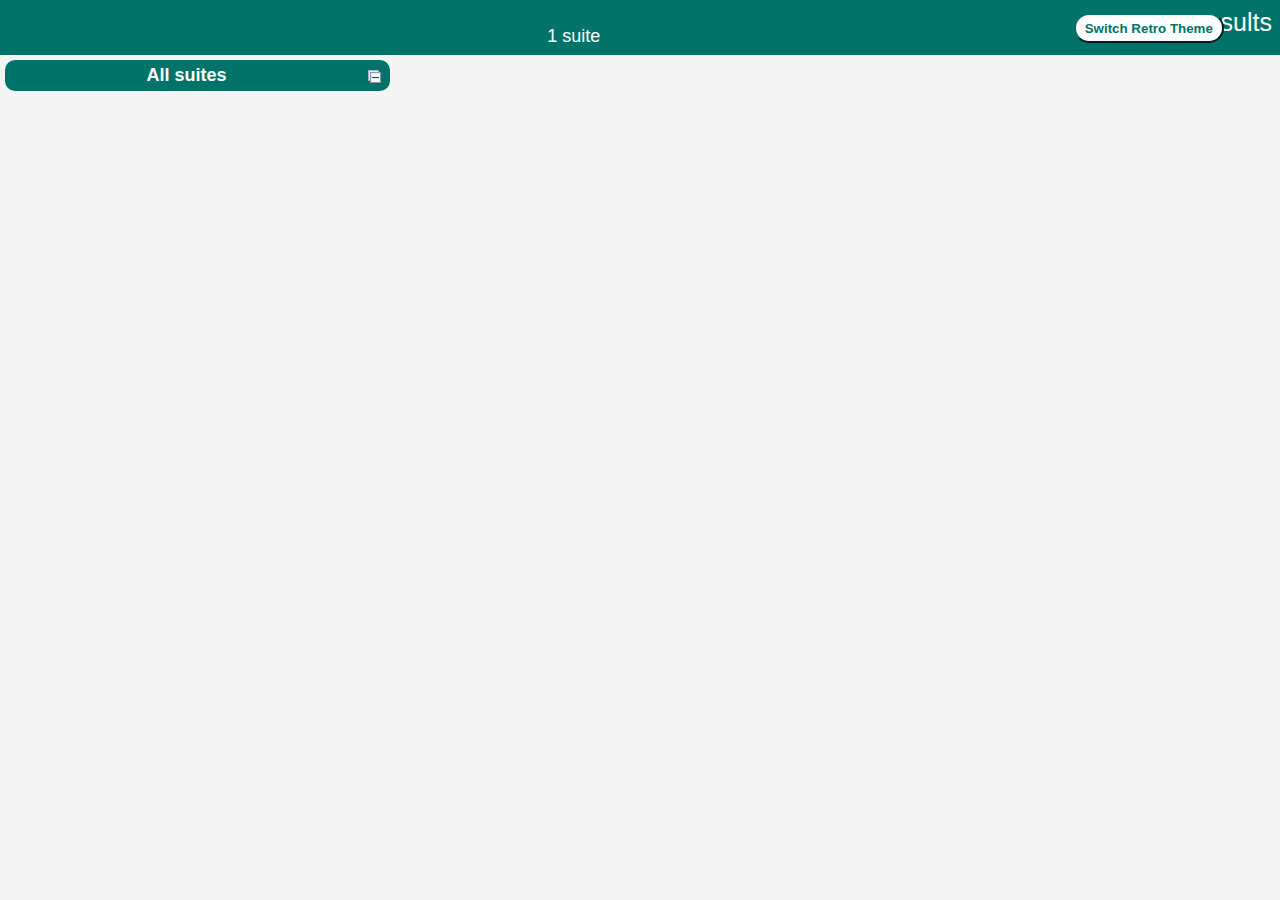
<file: test-output/index.html>
<!DOCTYPE html>

<html>
  <head>
  <meta charset='utf-8'>
  <title>TestNG reports</title>

    <link type="text/css" href="testng-reports1.css" rel="stylesheet" id="ultra" />
    <link type="text/css" href="testng-reports.css" rel="stylesheet" id="retro" disabled="false"/>
    <script type="text/javascript" src="jquery-3.6.0.min.js"></script>
    <script type="text/javascript" src="testng-reports.js"></script>
    <script type="text/javascript" src="https://www.google.com/jsapi"></script>
    <script type='text/javascript'>
      google.load('visualization', '1', {packages:['table']});
      google.setOnLoadCallback(drawTable);
      var suiteTableInitFunctions = new Array();
      var suiteTableData = new Array();
    </script>
    <!--
      <script type="text/javascript" src="jquery-ui/js/jquery-ui-1.8.16.custom.min.js"></script>
     -->
  </head>

  <body>    <div class="top-banner-root">
      <span class="top-banner-title-font">Test results</span>
      <button id="button" class="button">Switch Retro Theme</button> <!-- button -->
      <br/>
      <span class="top-banner-font-1">1 suite</span>
    </div> <!-- top-banner-root -->
    <div class="navigator-root">
      <div class="navigator-suite-header">
        <span>All suites</span>
        <a href="#" title="Collapse/expand all the suites" class="collapse-all-link">
          <img src="collapseall.gif" class="collapse-all-icon">
          </img> <!-- collapse-all-icon -->
        </a> <!-- collapse-all-link -->
      </div> <!-- navigator-suite-header -->
    </div> <!-- navigator-root -->
    <div class="wrapper">
      <div class="main-panel-root">
        <div panel-name="suite-Suite" class="panel Suite">
        </div> <!-- panel Suite -->
        <div panel-name="test-xml-Suite" class="panel">
          <div class="main-panel-header rounded-window-top">
            <span class="header-content">/Users/sarbbhinder/Desktop/QA/Selenium WebDriver Course with Java/TestNGPractice/testSuites/testng.xml</span>
          </div> <!-- main-panel-header rounded-window-top -->
          <div class="main-panel-content rounded-window-bottom">
            <pre>
&lt;?xml version=&quot;1.0&quot; encoding=&quot;UTF-8&quot;?&gt;
&lt;!DOCTYPE suite SYSTEM &quot;https://testng.org/testng-1.0.dtd&quot;&gt;
&lt;suite thread-count=&quot;1&quot; parallel=&quot;tests&quot; name=&quot;Suite&quot;&gt;
  &lt;parameter name=&quot;browser&quot; value=&quot;chrome&quot;/&gt;
  &lt;parameter name=&quot;myName&quot; value=&quot;Sarb&quot;/&gt;
  &lt;listeners&gt;
    &lt;listener class-name=&quot;testListeners.TestListener&quot;/&gt;
  &lt;/listeners&gt;
  &lt;test thread-count=&quot;1&quot; parallel=&quot;tests&quot; name=&quot;Test&quot;&gt;
    &lt;classes&gt;
      &lt;class name=&quot;test.Test1&quot;/&gt;
    &lt;/classes&gt;
  &lt;/test&gt; &lt;!-- Test --&gt;
&lt;/suite&gt; &lt;!-- Suite --&gt;
            </pre>
          </div> <!-- main-panel-content rounded-window-bottom -->
        </div> <!-- panel -->
        <div panel-name="testlist-Suite" class="panel">
          <div class="main-panel-header rounded-window-top">
            <span class="header-content">Tests for Suite</span>
          </div> <!-- main-panel-header rounded-window-top -->
          <div class="main-panel-content rounded-window-bottom">
            <ul>
              <li>
                <span class="test-name">Test (1 class)</span>
              </li>
            </ul>
          </div> <!-- main-panel-content rounded-window-bottom -->
        </div> <!-- panel -->
        <div panel-name="group-Suite" class="panel">
          <div class="main-panel-header rounded-window-top">
            <span class="header-content">Groups for Suite</span>
          </div> <!-- main-panel-header rounded-window-top -->
          <div class="main-panel-content rounded-window-bottom">
          </div> <!-- main-panel-content rounded-window-bottom -->
        </div> <!-- panel -->
        <div panel-name="times-Suite" class="panel">
          <div class="main-panel-header rounded-window-top">
            <span class="header-content">Times for Suite</span>
          </div> <!-- main-panel-header rounded-window-top -->
          <div class="main-panel-content rounded-window-bottom">
            <div class="times-div">
              <script type="text/javascript">
suiteTableInitFunctions.push('tableData_Suite');
function tableData_Suite() {
var data = new google.visualization.DataTable();
data.addColumn('number', 'Number');
data.addColumn('string', 'Method');
data.addColumn('string', 'Class');
data.addColumn('number', 'Time (ms)');
data.addRows(0);
window.suiteTableData['Suite']= { tableData: data, tableDiv: 'times-div-Suite'}
return data;
}
              </script>
              <span class="suite-total-time">Total running time: 0 ms</span>
              <div id="times-div-Suite">
              </div> <!-- times-div-Suite -->
            </div> <!-- times-div -->
          </div> <!-- main-panel-content rounded-window-bottom -->
        </div> <!-- panel -->
        <div panel-name="reporter-Suite" class="panel">
          <div class="main-panel-header rounded-window-top">
            <span class="header-content">Reporter output for Suite</span>
          </div> <!-- main-panel-header rounded-window-top -->
          <div class="main-panel-content rounded-window-bottom">
          </div> <!-- main-panel-content rounded-window-bottom -->
        </div> <!-- panel -->
        <div panel-name="ignored-methods-Suite" class="panel">
          <div class="main-panel-header rounded-window-top">
            <span class="header-content">2 ignored methods</span>
          </div> <!-- main-panel-header rounded-window-top -->
          <div class="main-panel-content rounded-window-bottom">
            <div class="ignored-class-div">
              <span class="ignored-class-name">test.Test1</span>
              <div class="ignored-methods-div">
                <span class="ignored-method-name">paraTest</span>
                <br/>
                <span class="ignored-method-name">shouldAnswerWithTrue</span>
                <br/>
              </div> <!-- ignored-methods-div -->
            </div> <!-- ignored-class-div -->
          </div> <!-- main-panel-content rounded-window-bottom -->
        </div> <!-- panel -->
        <div panel-name="chronological-Suite" class="panel">
          <div class="main-panel-header rounded-window-top">
            <span class="header-content">Methods in chronological order</span>
          </div> <!-- main-panel-header rounded-window-top -->
          <div class="main-panel-content rounded-window-bottom">
            <div class="chronological-class">
              <div class="chronological-class-name">test.Test1</div> <!-- chronological-class-name -->
              <div class="configuration-class before">
                <span class="method-name">setup</span>
                <span class="method-start">0 ms</span>
              </div> <!-- configuration-class before -->
          </div> <!-- main-panel-content rounded-window-bottom -->
        </div> <!-- panel -->
      </div> <!-- main-panel-root -->
    </div> <!-- wrapper -->
  </body>
<script type="text/javascript" src="testng-reports2.js"></script>
</html>
</file>
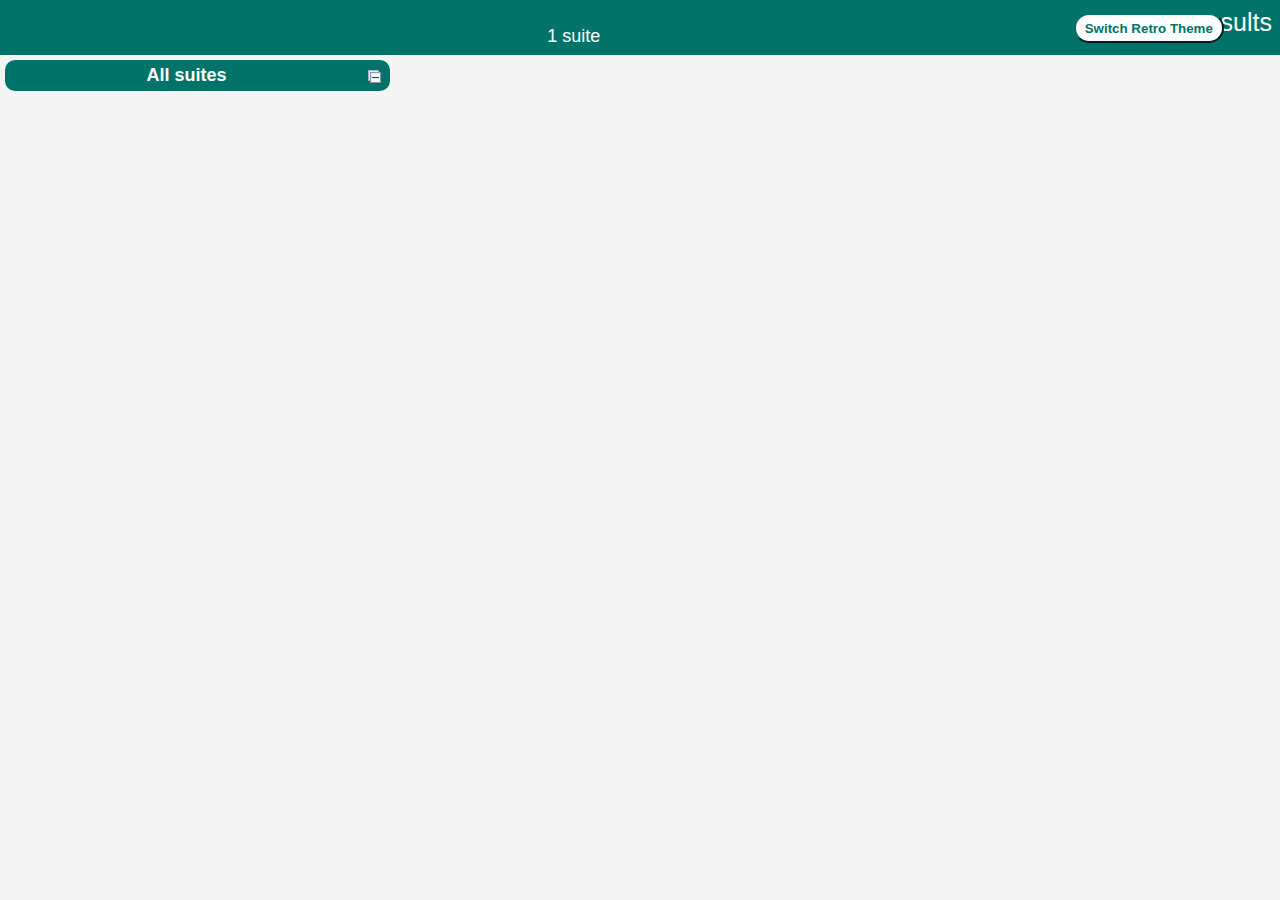
<file: target/surefire-reports/index.html>
<!DOCTYPE html>

<html>
  <head>
  <meta charset='utf-8'>
  <title>TestNG reports</title>

    <link type="text/css" href="testng-reports1.css" rel="stylesheet" id="ultra" />
    <link type="text/css" href="testng-reports.css" rel="stylesheet" id="retro" disabled="false"/>
    <script type="text/javascript" src="jquery-3.6.0.min.js"></script>
    <script type="text/javascript" src="testng-reports.js"></script>
    <script type="text/javascript" src="https://www.google.com/jsapi"></script>
    <script type='text/javascript'>
      google.load('visualization', '1', {packages:['table']});
      google.setOnLoadCallback(drawTable);
      var suiteTableInitFunctions = new Array();
      var suiteTableData = new Array();
    </script>
    <!--
      <script type="text/javascript" src="jquery-ui/js/jquery-ui-1.8.16.custom.min.js"></script>
     -->
  </head>

  <body>    <div class="top-banner-root">
      <span class="top-banner-title-font">Test results</span>
      <button id="button" class="button">Switch Retro Theme</button> <!-- button -->
      <br/>
      <span class="top-banner-font-1">1 suite</span>
    </div> <!-- top-banner-root -->
    <div class="navigator-root">
      <div class="navigator-suite-header">
        <span>All suites</span>
        <a href="#" title="Collapse/expand all the suites" class="collapse-all-link">
          <img src="collapseall.gif" class="collapse-all-icon">
          </img> <!-- collapse-all-icon -->
        </a> <!-- collapse-all-link -->
      </div> <!-- navigator-suite-header -->
    </div> <!-- navigator-root -->
    <div class="wrapper">
      <div class="main-panel-root">
        <div panel-name="suite-Suite" class="panel Suite">
        </div> <!-- panel Suite -->
        <div panel-name="test-xml-Suite" class="panel">
          <div class="main-panel-header rounded-window-top">
            <span class="header-content">/Users/sarbbhinder/Desktop/QA/Selenium CICD/TestNGPractice/testng.xml</span>
          </div> <!-- main-panel-header rounded-window-top -->
          <div class="main-panel-content rounded-window-bottom">
            <pre>
&lt;?xml version=&quot;1.0&quot; encoding=&quot;UTF-8&quot;?&gt;
&lt;!DOCTYPE suite SYSTEM &quot;https://testng.org/testng-1.0.dtd&quot;&gt;
&lt;suite thread-count=&quot;1&quot; parallel=&quot;tests&quot; name=&quot;Suite&quot; verbose=&quot;0&quot;&gt;
  &lt;parameter name=&quot;browser&quot; value=&quot;chrome&quot;/&gt;
  &lt;parameter name=&quot;myName&quot; value=&quot;Sarb&quot;/&gt;
  &lt;listeners&gt;
    &lt;listener class-name=&quot;testListeners.TestListener&quot;/&gt;
  &lt;/listeners&gt;
  &lt;test thread-count=&quot;1&quot; parallel=&quot;tests&quot; name=&quot;Test&quot; verbose=&quot;0&quot;&gt;
    &lt;classes&gt;
      &lt;class name=&quot;test.Test1&quot;/&gt;
    &lt;/classes&gt;
  &lt;/test&gt; &lt;!-- Test --&gt;
&lt;/suite&gt; &lt;!-- Suite --&gt;
            </pre>
          </div> <!-- main-panel-content rounded-window-bottom -->
        </div> <!-- panel -->
        <div panel-name="testlist-Suite" class="panel">
          <div class="main-panel-header rounded-window-top">
            <span class="header-content">Tests for Suite</span>
          </div> <!-- main-panel-header rounded-window-top -->
          <div class="main-panel-content rounded-window-bottom">
            <ul>
              <li>
                <span class="test-name">Test (1 class)</span>
              </li>
            </ul>
          </div> <!-- main-panel-content rounded-window-bottom -->
        </div> <!-- panel -->
        <div panel-name="group-Suite" class="panel">
          <div class="main-panel-header rounded-window-top">
            <span class="header-content">Groups for Suite</span>
          </div> <!-- main-panel-header rounded-window-top -->
          <div class="main-panel-content rounded-window-bottom">
          </div> <!-- main-panel-content rounded-window-bottom -->
        </div> <!-- panel -->
        <div panel-name="times-Suite" class="panel">
          <div class="main-panel-header rounded-window-top">
            <span class="header-content">Times for Suite</span>
          </div> <!-- main-panel-header rounded-window-top -->
          <div class="main-panel-content rounded-window-bottom">
            <div class="times-div">
              <script type="text/javascript">
suiteTableInitFunctions.push('tableData_Suite');
function tableData_Suite() {
var data = new google.visualization.DataTable();
data.addColumn('number', 'Number');
data.addColumn('string', 'Method');
data.addColumn('string', 'Class');
data.addColumn('number', 'Time (ms)');
data.addRows(0);
window.suiteTableData['Suite']= { tableData: data, tableDiv: 'times-div-Suite'}
return data;
}
              </script>
              <span class="suite-total-time">Total running time: 0 ms</span>
              <div id="times-div-Suite">
              </div> <!-- times-div-Suite -->
            </div> <!-- times-div -->
          </div> <!-- main-panel-content rounded-window-bottom -->
        </div> <!-- panel -->
        <div panel-name="reporter-Suite" class="panel">
          <div class="main-panel-header rounded-window-top">
            <span class="header-content">Reporter output for Suite</span>
          </div> <!-- main-panel-header rounded-window-top -->
          <div class="main-panel-content rounded-window-bottom">
          </div> <!-- main-panel-content rounded-window-bottom -->
        </div> <!-- panel -->
        <div panel-name="ignored-methods-Suite" class="panel">
          <div class="main-panel-header rounded-window-top">
            <span class="header-content">2 ignored methods</span>
          </div> <!-- main-panel-header rounded-window-top -->
          <div class="main-panel-content rounded-window-bottom">
            <div class="ignored-class-div">
              <span class="ignored-class-name">test.Test1</span>
              <div class="ignored-methods-div">
                <span class="ignored-method-name">shouldAnswerWithTrue</span>
                <br/>
                <span class="ignored-method-name">paraTest</span>
                <br/>
              </div> <!-- ignored-methods-div -->
            </div> <!-- ignored-class-div -->
          </div> <!-- main-panel-content rounded-window-bottom -->
        </div> <!-- panel -->
        <div panel-name="chronological-Suite" class="panel">
          <div class="main-panel-header rounded-window-top">
            <span class="header-content">Methods in chronological order</span>
          </div> <!-- main-panel-header rounded-window-top -->
          <div class="main-panel-content rounded-window-bottom">
            <div class="chronological-class">
              <div class="chronological-class-name">test.Test1</div> <!-- chronological-class-name -->
              <div class="configuration-class before">
                <span class="method-name">setup</span>
                <span class="method-start">0 ms</span>
              </div> <!-- configuration-class before -->
          </div> <!-- main-panel-content rounded-window-bottom -->
        </div> <!-- panel -->
      </div> <!-- main-panel-root -->
    </div> <!-- wrapper -->
  </body>
<script type="text/javascript" src="testng-reports2.js"></script>
</html>
</file>
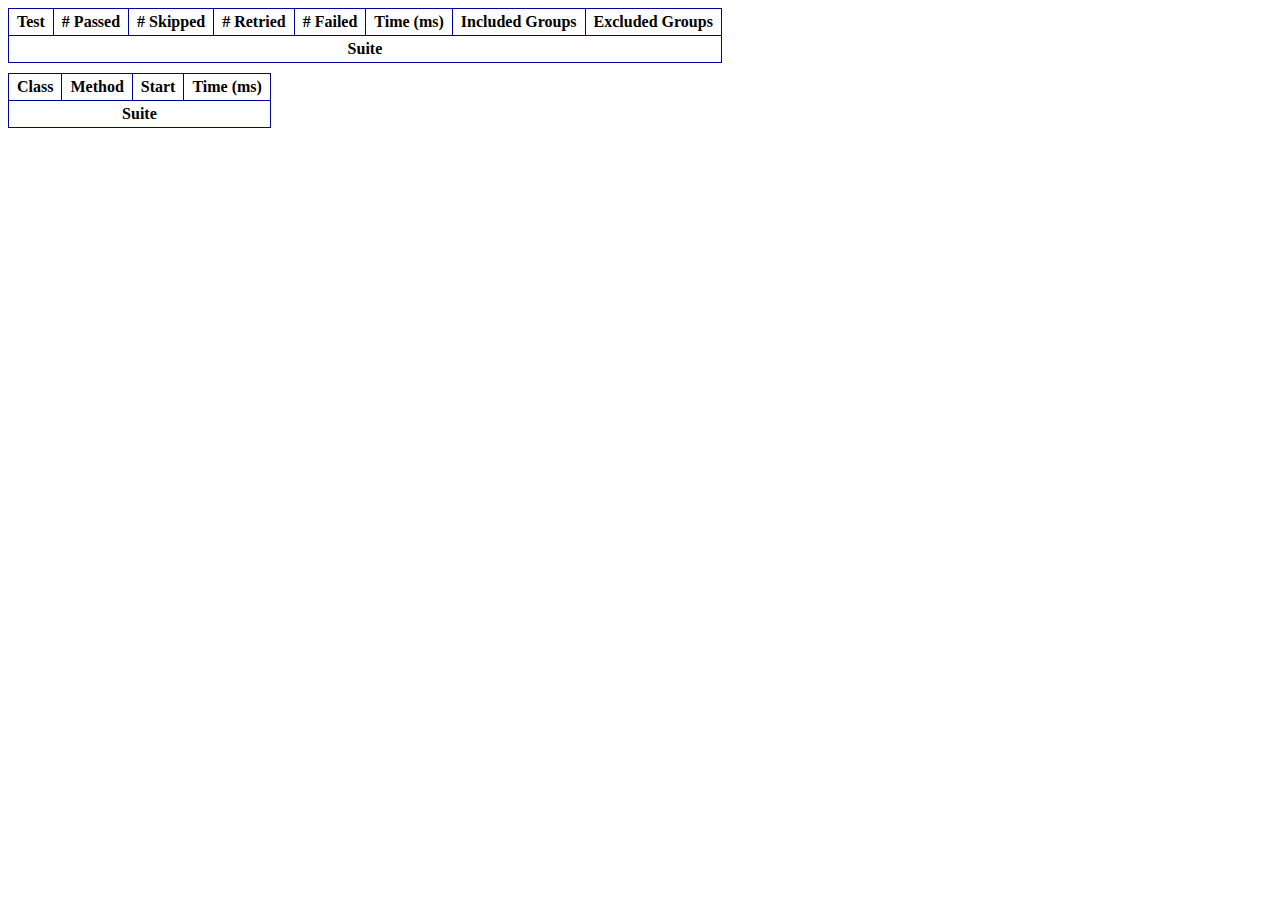
<file: test-output/emailable-report.html>
<!DOCTYPE html PUBLIC "-//W3C//DTD XHTML 1.1//EN" "https://www.w3.org/TR/xhtml11/DTD/xhtml11.dtd">
<html xmlns="https://www.w3.org/1999/xhtml">
<head>
<meta http-equiv="content-type" content="text/html; charset=UTF-8"/>
<title>TestNG Report</title>
<style type="text/css">table {margin-bottom:10px;border-collapse:collapse;empty-cells:show}th,td {border:1px solid #009;padding:.25em .5em}th {vertical-align:bottom}td {vertical-align:top}table a {font-weight:bold}.stripe td {background-color: #E6EBF9}.num {text-align:right}.passedodd td {background-color: #3F3}.passedeven td {background-color: #0A0}.skippedodd td {background-color: #DDD}.skippedeven td {background-color: #CCC}.failedodd td,.attn {background-color: #F33}.failedeven td,.stripe .attn {background-color: #D00}.stacktrace {white-space:pre;font-family:monospace}.totop {font-size:85%;text-align:center;border-bottom:2px solid #000}.invisible {display:none}</style>
</head>
<body>
<table>
<tr><th>Test</th><th># Passed</th><th># Skipped</th><th># Retried</th><th># Failed</th><th>Time (ms)</th><th>Included Groups</th><th>Excluded Groups</th></tr>
<tr><th colspan="8">Suite</th></tr>
</table>
<table id='summary'><thead><tr><th>Class</th><th>Method</th><th>Start</th><th>Time (ms)</th></tr></thead><tbody><tr><th colspan="4">Suite</th></tr></tbody></table>
</body>
</html>
</file>
<file: test-output/testng-reports1.css>
body {
    background-color: whitesmoke;
    margin: 0 0 5px 5px;
}
ul {
     margin-top: 10px;
     margin-left:-10px;
}
 li {
     font-family: "Helvetica Neue", Helvetica, Arial, sans-serif;
     padding:5px 5px;
 }
 a {
     text-decoration: none;
     color: black;
     font-size: 14px;
 }

 a:hover {
    color:black ;
    text-decoration: underline;
 }

 .navigator-selected {
     /* #ffa500; Mouse hover color after click Orange.*/
     background:#027368
 }

 .wrapper {
     position: absolute;
     top: 60px;
     bottom: 0;
     left: 400px;
     right: 0;
     margin-right:9px;
     overflow: auto;/*imortant*/
 }

 .navigator-root {
     position: absolute;
     top: 60px;
     bottom: 0;
     left: 0;
     width: 400px;
     overflow-y: auto;/*important*/
 }

 .suite {
     margin: -5px 10px 10px 5px;
     background-color: whitesmoke ;/*Colour of the left bside box*/
 }

 .suite-name {
     font-size: 24px;
     font-family: "Helvetica Neue", Helvetica, Arial, sans-serif;/*All TEST SUITE*/
     color: white;
 }

 .main-panel-header {
     padding: 5px;
     background-color: #027368; /*afeeee*/;
     font-family: "Helvetica Neue", Helvetica, Arial, sans-serif;
     color:white;
     font-size: 18px;
 }

 .main-panel-content {
     padding: 5px;
     margin-bottom: 10px;
     background-color: #CCD0D1; /*d0ffff*/; /*Belongs to backGround of rightSide boxes*/
 }

 .rounded-window {
     border-style: dotted;
     border-width: 1px;/*Border of left Side box*/
     background-color: whitesmoke;
     border-radius: 10px;
 }

 .rounded-window-top {
     border-top-right-radius: 10px 10px;
     border-top-left-radius: 10px 10px;
     border-style: solid;
     border-width: 1px;
     overflow: auto;/*Top of RightSide box*/
 }

 .light-rounded-window-top {
     background-color: #027368;
     padding-left:120px;
     border-radius: 10px;

 }

 .rounded-window-bottom {
     border-bottom-right-radius: 10px 10px;
     border-bottom-left-radius: 10px 10px;
     overflow: auto;/*Bottom of rightSide box*/
 }

 .method-name {
     font-size: 14px;
     font-family: "Helvetica Neue", Helvetica, Arial, sans-serif;
     font-weight: bold;
 }

 .method-content {
     border-style: solid;
     border-width: 0 0 1px 0;
     margin-bottom: 10px;
     padding-bottom: 5px;
     width: 100%;
 }

 .parameters {
     font-size: 14px;
     font-family: "Helvetica Neue", Helvetica, Arial, sans-serif;
 }

 .stack-trace {
     white-space: pre;
     font-family: "Helvetica Neue", Helvetica, Arial, sans-serif;
     font-size: 12px;
     font-weight: bold;
     margin-top: 0;
     margin-left: 20px; /*Error Stack Trace Message*/
 }

 .testng-xml {
    font-family: "Helvetica Neue", Helvetica, Arial, sans-serif;
 }

 .method-list-content {
     margin-left: 10px;
 }

 .navigator-suite-content {
     margin-left: 10px;
     font: 12px 'Lucida Grande';
 }

 .suite-section-title {
     font-family: "Helvetica Neue", Helvetica, Arial, sans-serif;
     font-size: 14px;
     font-weight:bold;
     background-color: #8C8887;
     margin-left: -10px;
     margin-top:10px;
     padding:6px;
 }

 .suite-section-content {
     list-style-image: url(bullet_point.png);
     background-color: whitesmoke;
     font-family: "Helvetica Neue", Helvetica, Arial, sans-serif;
     overflow: hidden;
 }

 .top-banner-root {
     position: absolute;
     top: 0;
     height: 45px;
     left: 0;
     right: 0;
     padding: 5px;
     margin: 0 0 5px 0;
     background-color: #027368;
     font-family: "Helvetica Neue", Helvetica, Arial, sans-serif;
     font-size: 18px;
     color: #fff;
     text-align: center;/*Belongs to the Top of Report*//*Status: - Completed*/
 }

 .top-banner-title-font {
     font-size: 25px;
     font-family: "Helvetica Neue", Helvetica, Arial, sans-serif;
     padding: 3px;
     float: right;
 }

 .test-name {
     font-family: "Helvetica Neue", Helvetica, Arial, sans-serif;
     font-size: 16px;
 }

 .suite-icon {
     padding: 5px;
     float: right;
     height: 20px;
 }

 .test-group {
     font: 20px 'Lucida Grande';
     margin: 5px 5px 10px 5px;
     border-width: 0 0 1px 0;
     border-style: solid;
     padding: 5px;
 }

 .test-group-name {
     font-weight: bold;
 }

 .method-in-group {
     font-size: 16px;
     margin-left: 80px;
 }

 table.google-visualization-table-table {
     width: 100%;
 }

 .reporter-method-name {
     font-size: 14px;
     font-family: "Helvetica Neue", Helvetica, Arial, sans-serif;
 }

 .reporter-method-output-div {
     padding: 5px;
     margin: 0 0 5px 20px;
     font-size: 12px;
     font-family: "Helvetica Neue", Helvetica, Arial, sans-serif;
     border-width: 0 0 0 1px;
     border-style: solid;
 }

 .ignored-class-div {
     font-size: 14px;
     font-family: "Helvetica Neue", Helvetica, Arial, sans-serif;
 }

 .ignored-methods-div {
     padding: 5px;
     margin: 0 0 5px 20px;
     font-size: 12px;
     font-family: "Helvetica Neue", Helvetica, Arial, sans-serif;
     border-width: 0 0 0 1px;
     border-style: solid;
 }

 .border-failed {
    border-radius:2px;
     border-style: solid;
     border-width: 0 0 0 10px;
     border-color: #F20505;
 }

 .border-skipped {
     border-radius:2px;
     border-style: solid;
     border-width: 0 0 0 10px;
     border-color: #F2BE22;
 }

 .border-passed {
     border-radius:2px;
     border-style: solid;
     border-width: 0 0 0 10px;
     border-color: #038C73;
 }

 .times-div {
     text-align: center;
     padding: 5px;
 }

 .suite-total-time {
     font: 16px 'Lucida Grande';
 }

 .configuration-suite {
     margin-left: 20px;
 }

 .configuration-test {
     margin-left: 40px;
 }

 .configuration-class {
     margin-left: 60px;
 }

 .configuration-method {
     margin-left: 80px;
 }

 .test-method {
     margin-left: 100px;
 }

 .chronological-class {
     background-color: #CCD0D1;
     border-width: 0 0 1px 1px;/*Chronological*/
 }

 .method-start {
     float: right;
 }

 .chronological-class-name {
     padding: 0 0 0 5px;
     margin-top:5px;
     font-family: "Helvetica Neue", Helvetica, Arial, sans-serif;
     color: #008;
 }

 .after, .before, .test-method {
     font-family: "Helvetica Neue", Helvetica, Arial, sans-serif;
     font-size: 14px;
     margin-top:5px;
 }

 .navigator-suite-header {
     font-size: 18px;
     margin: 0px 10px 10px 5px;
     padding: 5px;
     border-radius: 10px;
     background-color: #027368;
     color: white;
     font-weight:bold;
     font-family: "Helvetica Neue", Helvetica, Arial, sans-serif;
     text-align: center; /*All Suites on top of left box*//*Status: -Completed*/
 }

 .collapse-all-icon {
     padding: 3px;
     float: right;
 }
 .button{
    position: absolute;
    margin-left:500px;
    margin-top:8px;
    background-color: white;
    color:#027368;
    font-family: "Helvetica Neue", Helvetica, Arial, sans-serif;
    font-weight:bold;
    border-color:#027368;
    border-radius:25px;
    cursor: pointer;
    height:30px;
    width:150px;
    outline: none;
}
/*Author: - Akhil Gullapalli*/
</file>
<file: test-output/testng-reports.css>
body {
    margin: 0 0 5px 5px;
}

ul {
    margin: 0;
}

li {
    list-style-type: none;
}

a {
    text-decoration: none;
}

a:hover {
    text-decoration: underline;
}

.navigator-selected {
    background: #ffa500;
}

.wrapper {
    position: absolute;
    top: 60px;
    bottom: 0;
    left: 400px;
    right: 0;
    overflow: auto;
}

.navigator-root {
    position: absolute;
    top: 60px;
    bottom: 0;
    left: 0;
    width: 400px;
    overflow-y: auto;
}

.suite {
    margin: 0 10px 10px 0;
    background-color: #fff8dc;
}

.suite-name {
    padding-left: 10px;
    font-size: 25px;
    font-family: Times, sans-serif;
}

.main-panel-header {
    padding: 5px;
    background-color: #9FB4D9; /*afeeee*/;
    font-family: monospace;
    font-size: 18px;
}

.main-panel-content {
    padding: 5px;
    margin-bottom: 10px;
    background-color: #DEE8FC; /*d0ffff*/;
}

.rounded-window {
    border-radius: 10px;
    border-style: solid;
    border-width: 1px;
}

.rounded-window-top {
    border-top-right-radius: 10px 10px;
    border-top-left-radius: 10px 10px;
    border-style: solid;
    border-width: 1px;
    overflow: auto;
}

.light-rounded-window-top {
    border-top-right-radius: 10px 10px;
    border-top-left-radius: 10px 10px;
}

.rounded-window-bottom {
    border-style: solid;
    border-width: 0 1px 1px 1px;
    border-bottom-right-radius: 10px 10px;
    border-bottom-left-radius: 10px 10px;
    overflow: auto;
}

.method-name {
    font-size: 12px;
    font-family: monospace;
}

.method-content {
    border-style: solid;
    border-width: 0 0 1px 0;
    margin-bottom: 10px;
    padding-bottom: 5px;
    width: 80%;
}

.parameters {
    font-size: 14px;
    font-family: monospace;
}

.stack-trace {
    white-space: pre;
    font-family: monospace;
    font-size: 12px;
    font-weight: bold;
    margin-top: 0;
    margin-left: 20px;
}

.testng-xml {
    font-family: monospace;
}

.method-list-content {
    margin-left: 10px;
}

.navigator-suite-content {
    margin-left: 10px;
    font: 12px 'Lucida Grande';
}

.suite-section-title {
    margin-top: 10px;
    width: 80%;
    border-style: solid;
    border-width: 1px 0 0 0;
    font-family: Times, sans-serif;
    font-size: 18px;
    font-weight: bold;
}

.suite-section-content {
    list-style-image: url(bullet_point.png);
}

.top-banner-root {
    position: absolute;
    top: 0;
    height: 45px;
    left: 0;
    right: 0;
    padding: 5px;
    margin: 0 0 5px 0;
    background-color: #0066ff;
    font-family: Times, sans-serif;
    color: #fff;
    text-align: center;
}
.button{
    position: absolute;
    margin-left:500px;
    margin-top:8px;
    background-color: white;
    color:#0066ff;
    font-family: "Helvetica Neue", Helvetica, Arial, sans-serif;
    font-weight:bold;
    border-color:#0066ff ;
    border-radius:25px;
    cursor: pointer;
    height:30px;
    width:150px;
    outline:none;

}

.top-banner-title-font {
    font-size: 25px;
}

.test-name {
    font-family: 'Lucida Grande', sans-serif;
    font-size: 16px;
}

.suite-icon {
    padding: 5px;
    float: right;
    height: 20px;
}

.test-group {
    font: 20px 'Lucida Grande';
    margin: 5px 5px 10px 5px;
    border-width: 0 0 1px 0;
    border-style: solid;
    padding: 5px;
}

.test-group-name {
    font-weight: bold;
}

.method-in-group {
    font-size: 16px;
    margin-left: 80px;
}

table.google-visualization-table-table {
    width: 100%;
}

.reporter-method-name {
    font-size: 14px;
    font-family: monospace;
}

.reporter-method-output-div {
    padding: 5px;
    margin: 0 0 5px 20px;
    font-size: 12px;
    font-family: monospace;
    border-width: 0 0 0 1px;
    border-style: solid;
}

.ignored-class-div {
    font-size: 14px;
    font-family: monospace;
}

.ignored-methods-div {
    padding: 5px;
    margin: 0 0 5px 20px;
    font-size: 12px;
    font-family: monospace;
    border-width: 0 0 0 1px;
    border-style: solid;
}

.border-failed {
    border-top-left-radius: 10px 10px;
    border-bottom-left-radius: 10px 10px;
    border-style: solid;
    border-width: 0 0 0 10px;
    border-color: #f00;
}

.border-skipped {
    border-top-left-radius: 10px 10px;
    border-bottom-left-radius: 10px 10px;
    border-style: solid;
    border-width: 0 0 0 10px;
    border-color: #edc600;
}

.border-passed {
    border-top-left-radius: 10px 10px;
    border-bottom-left-radius: 10px 10px;
    border-style: solid;
    border-width: 0 0 0 10px;
    border-color: #19f52d;
}

.times-div {
    text-align: center;
    padding: 5px;
}

.suite-total-time {
    font: 16px 'Lucida Grande';
}

.configuration-suite {
    margin-left: 20px;
}

.configuration-test {
    margin-left: 40px;
}

.configuration-class {
    margin-left: 60px;
}

.configuration-method {
    margin-left: 80px;
}

.test-method {
    margin-left: 100px;
}

.chronological-class {
    background-color: skyblue;
    border-style: solid;
    border-width: 0 0 1px 1px;
}

.method-start {
    float: right;
}

.chronological-class-name {
    padding: 0 0 0 5px;
    color: #008;
}

.after, .before, .test-method {
    font-family: monospace;
    font-size: 14px;
}

.navigator-suite-header {
    font-size: 22px;
    margin: 0 10px 5px 0;
    background-color: #deb887;
    text-align: center;
}

.collapse-all-icon {
    padding: 5px;
    float: right;
}
/*retro Theme*/
</file>
<file: target/surefire-reports/testng-reports1.css>
body {
    background-color: whitesmoke;
    margin: 0 0 5px 5px;
}
ul {
     margin-top: 10px;
     margin-left:-10px;
}
 li {
     font-family: "Helvetica Neue", Helvetica, Arial, sans-serif;
     padding:5px 5px;
 }
 a {
     text-decoration: none;
     color: black;
     font-size: 14px;
 }

 a:hover {
    color:black ;
    text-decoration: underline;
 }

 .navigator-selected {
     /* #ffa500; Mouse hover color after click Orange.*/
     background:#027368
 }

 .wrapper {
     position: absolute;
     top: 60px;
     bottom: 0;
     left: 400px;
     right: 0;
     margin-right:9px;
     overflow: auto;/*imortant*/
 }

 .navigator-root {
     position: absolute;
     top: 60px;
     bottom: 0;
     left: 0;
     width: 400px;
     overflow-y: auto;/*important*/
 }

 .suite {
     margin: -5px 10px 10px 5px;
     background-color: whitesmoke ;/*Colour of the left bside box*/
 }

 .suite-name {
     font-size: 24px;
     font-family: "Helvetica Neue", Helvetica, Arial, sans-serif;/*All TEST SUITE*/
     color: white;
 }

 .main-panel-header {
     padding: 5px;
     background-color: #027368; /*afeeee*/;
     font-family: "Helvetica Neue", Helvetica, Arial, sans-serif;
     color:white;
     font-size: 18px;
 }

 .main-panel-content {
     padding: 5px;
     margin-bottom: 10px;
     background-color: #CCD0D1; /*d0ffff*/; /*Belongs to backGround of rightSide boxes*/
 }

 .rounded-window {
     border-style: dotted;
     border-width: 1px;/*Border of left Side box*/
     background-color: whitesmoke;
     border-radius: 10px;
 }

 .rounded-window-top {
     border-top-right-radius: 10px 10px;
     border-top-left-radius: 10px 10px;
     border-style: solid;
     border-width: 1px;
     overflow: auto;/*Top of RightSide box*/
 }

 .light-rounded-window-top {
     background-color: #027368;
     padding-left:120px;
     border-radius: 10px;

 }

 .rounded-window-bottom {
     border-bottom-right-radius: 10px 10px;
     border-bottom-left-radius: 10px 10px;
     overflow: auto;/*Bottom of rightSide box*/
 }

 .method-name {
     font-size: 14px;
     font-family: "Helvetica Neue", Helvetica, Arial, sans-serif;
     font-weight: bold;
 }

 .method-content {
     border-style: solid;
     border-width: 0 0 1px 0;
     margin-bottom: 10px;
     padding-bottom: 5px;
     width: 100%;
 }

 .parameters {
     font-size: 14px;
     font-family: "Helvetica Neue", Helvetica, Arial, sans-serif;
 }

 .stack-trace {
     white-space: pre;
     font-family: "Helvetica Neue", Helvetica, Arial, sans-serif;
     font-size: 12px;
     font-weight: bold;
     margin-top: 0;
     margin-left: 20px; /*Error Stack Trace Message*/
 }

 .testng-xml {
    font-family: "Helvetica Neue", Helvetica, Arial, sans-serif;
 }

 .method-list-content {
     margin-left: 10px;
 }

 .navigator-suite-content {
     margin-left: 10px;
     font: 12px 'Lucida Grande';
 }

 .suite-section-title {
     font-family: "Helvetica Neue", Helvetica, Arial, sans-serif;
     font-size: 14px;
     font-weight:bold;
     background-color: #8C8887;
     margin-left: -10px;
     margin-top:10px;
     padding:6px;
 }

 .suite-section-content {
     list-style-image: url(bullet_point.png);
     background-color: whitesmoke;
     font-family: "Helvetica Neue", Helvetica, Arial, sans-serif;
     overflow: hidden;
 }

 .top-banner-root {
     position: absolute;
     top: 0;
     height: 45px;
     left: 0;
     right: 0;
     padding: 5px;
     margin: 0 0 5px 0;
     background-color: #027368;
     font-family: "Helvetica Neue", Helvetica, Arial, sans-serif;
     font-size: 18px;
     color: #fff;
     text-align: center;/*Belongs to the Top of Report*//*Status: - Completed*/
 }

 .top-banner-title-font {
     font-size: 25px;
     font-family: "Helvetica Neue", Helvetica, Arial, sans-serif;
     padding: 3px;
     float: right;
 }

 .test-name {
     font-family: "Helvetica Neue", Helvetica, Arial, sans-serif;
     font-size: 16px;
 }

 .suite-icon {
     padding: 5px;
     float: right;
     height: 20px;
 }

 .test-group {
     font: 20px 'Lucida Grande';
     margin: 5px 5px 10px 5px;
     border-width: 0 0 1px 0;
     border-style: solid;
     padding: 5px;
 }

 .test-group-name {
     font-weight: bold;
 }

 .method-in-group {
     font-size: 16px;
     margin-left: 80px;
 }

 table.google-visualization-table-table {
     width: 100%;
 }

 .reporter-method-name {
     font-size: 14px;
     font-family: "Helvetica Neue", Helvetica, Arial, sans-serif;
 }

 .reporter-method-output-div {
     padding: 5px;
     margin: 0 0 5px 20px;
     font-size: 12px;
     font-family: "Helvetica Neue", Helvetica, Arial, sans-serif;
     border-width: 0 0 0 1px;
     border-style: solid;
 }

 .ignored-class-div {
     font-size: 14px;
     font-family: "Helvetica Neue", Helvetica, Arial, sans-serif;
 }

 .ignored-methods-div {
     padding: 5px;
     margin: 0 0 5px 20px;
     font-size: 12px;
     font-family: "Helvetica Neue", Helvetica, Arial, sans-serif;
     border-width: 0 0 0 1px;
     border-style: solid;
 }

 .border-failed {
    border-radius:2px;
     border-style: solid;
     border-width: 0 0 0 10px;
     border-color: #F20505;
 }

 .border-skipped {
     border-radius:2px;
     border-style: solid;
     border-width: 0 0 0 10px;
     border-color: #F2BE22;
 }

 .border-passed {
     border-radius:2px;
     border-style: solid;
     border-width: 0 0 0 10px;
     border-color: #038C73;
 }

 .times-div {
     text-align: center;
     padding: 5px;
 }

 .suite-total-time {
     font: 16px 'Lucida Grande';
 }

 .configuration-suite {
     margin-left: 20px;
 }

 .configuration-test {
     margin-left: 40px;
 }

 .configuration-class {
     margin-left: 60px;
 }

 .configuration-method {
     margin-left: 80px;
 }

 .test-method {
     margin-left: 100px;
 }

 .chronological-class {
     background-color: #CCD0D1;
     border-width: 0 0 1px 1px;/*Chronological*/
 }

 .method-start {
     float: right;
 }

 .chronological-class-name {
     padding: 0 0 0 5px;
     margin-top:5px;
     font-family: "Helvetica Neue", Helvetica, Arial, sans-serif;
     color: #008;
 }

 .after, .before, .test-method {
     font-family: "Helvetica Neue", Helvetica, Arial, sans-serif;
     font-size: 14px;
     margin-top:5px;
 }

 .navigator-suite-header {
     font-size: 18px;
     margin: 0px 10px 10px 5px;
     padding: 5px;
     border-radius: 10px;
     background-color: #027368;
     color: white;
     font-weight:bold;
     font-family: "Helvetica Neue", Helvetica, Arial, sans-serif;
     text-align: center; /*All Suites on top of left box*//*Status: -Completed*/
 }

 .collapse-all-icon {
     padding: 3px;
     float: right;
 }
 .button{
    position: absolute;
    margin-left:500px;
    margin-top:8px;
    background-color: white;
    color:#027368;
    font-family: "Helvetica Neue", Helvetica, Arial, sans-serif;
    font-weight:bold;
    border-color:#027368;
    border-radius:25px;
    cursor: pointer;
    height:30px;
    width:150px;
    outline: none;
}
/*Author: - Akhil Gullapalli*/
</file>
<file: target/surefire-reports/testng-reports.css>
body {
    margin: 0 0 5px 5px;
}

ul {
    margin: 0;
}

li {
    list-style-type: none;
}

a {
    text-decoration: none;
}

a:hover {
    text-decoration: underline;
}

.navigator-selected {
    background: #ffa500;
}

.wrapper {
    position: absolute;
    top: 60px;
    bottom: 0;
    left: 400px;
    right: 0;
    overflow: auto;
}

.navigator-root {
    position: absolute;
    top: 60px;
    bottom: 0;
    left: 0;
    width: 400px;
    overflow-y: auto;
}

.suite {
    margin: 0 10px 10px 0;
    background-color: #fff8dc;
}

.suite-name {
    padding-left: 10px;
    font-size: 25px;
    font-family: Times, sans-serif;
}

.main-panel-header {
    padding: 5px;
    background-color: #9FB4D9; /*afeeee*/;
    font-family: monospace;
    font-size: 18px;
}

.main-panel-content {
    padding: 5px;
    margin-bottom: 10px;
    background-color: #DEE8FC; /*d0ffff*/;
}

.rounded-window {
    border-radius: 10px;
    border-style: solid;
    border-width: 1px;
}

.rounded-window-top {
    border-top-right-radius: 10px 10px;
    border-top-left-radius: 10px 10px;
    border-style: solid;
    border-width: 1px;
    overflow: auto;
}

.light-rounded-window-top {
    border-top-right-radius: 10px 10px;
    border-top-left-radius: 10px 10px;
}

.rounded-window-bottom {
    border-style: solid;
    border-width: 0 1px 1px 1px;
    border-bottom-right-radius: 10px 10px;
    border-bottom-left-radius: 10px 10px;
    overflow: auto;
}

.method-name {
    font-size: 12px;
    font-family: monospace;
}

.method-content {
    border-style: solid;
    border-width: 0 0 1px 0;
    margin-bottom: 10px;
    padding-bottom: 5px;
    width: 80%;
}

.parameters {
    font-size: 14px;
    font-family: monospace;
}

.stack-trace {
    white-space: pre;
    font-family: monospace;
    font-size: 12px;
    font-weight: bold;
    margin-top: 0;
    margin-left: 20px;
}

.testng-xml {
    font-family: monospace;
}

.method-list-content {
    margin-left: 10px;
}

.navigator-suite-content {
    margin-left: 10px;
    font: 12px 'Lucida Grande';
}

.suite-section-title {
    margin-top: 10px;
    width: 80%;
    border-style: solid;
    border-width: 1px 0 0 0;
    font-family: Times, sans-serif;
    font-size: 18px;
    font-weight: bold;
}

.suite-section-content {
    list-style-image: url(bullet_point.png);
}

.top-banner-root {
    position: absolute;
    top: 0;
    height: 45px;
    left: 0;
    right: 0;
    padding: 5px;
    margin: 0 0 5px 0;
    background-color: #0066ff;
    font-family: Times, sans-serif;
    color: #fff;
    text-align: center;
}
.button{
    position: absolute;
    margin-left:500px;
    margin-top:8px;
    background-color: white;
    color:#0066ff;
    font-family: "Helvetica Neue", Helvetica, Arial, sans-serif;
    font-weight:bold;
    border-color:#0066ff ;
    border-radius:25px;
    cursor: pointer;
    height:30px;
    width:150px;
    outline:none;

}

.top-banner-title-font {
    font-size: 25px;
}

.test-name {
    font-family: 'Lucida Grande', sans-serif;
    font-size: 16px;
}

.suite-icon {
    padding: 5px;
    float: right;
    height: 20px;
}

.test-group {
    font: 20px 'Lucida Grande';
    margin: 5px 5px 10px 5px;
    border-width: 0 0 1px 0;
    border-style: solid;
    padding: 5px;
}

.test-group-name {
    font-weight: bold;
}

.method-in-group {
    font-size: 16px;
    margin-left: 80px;
}

table.google-visualization-table-table {
    width: 100%;
}

.reporter-method-name {
    font-size: 14px;
    font-family: monospace;
}

.reporter-method-output-div {
    padding: 5px;
    margin: 0 0 5px 20px;
    font-size: 12px;
    font-family: monospace;
    border-width: 0 0 0 1px;
    border-style: solid;
}

.ignored-class-div {
    font-size: 14px;
    font-family: monospace;
}

.ignored-methods-div {
    padding: 5px;
    margin: 0 0 5px 20px;
    font-size: 12px;
    font-family: monospace;
    border-width: 0 0 0 1px;
    border-style: solid;
}

.border-failed {
    border-top-left-radius: 10px 10px;
    border-bottom-left-radius: 10px 10px;
    border-style: solid;
    border-width: 0 0 0 10px;
    border-color: #f00;
}

.border-skipped {
    border-top-left-radius: 10px 10px;
    border-bottom-left-radius: 10px 10px;
    border-style: solid;
    border-width: 0 0 0 10px;
    border-color: #edc600;
}

.border-passed {
    border-top-left-radius: 10px 10px;
    border-bottom-left-radius: 10px 10px;
    border-style: solid;
    border-width: 0 0 0 10px;
    border-color: #19f52d;
}

.times-div {
    text-align: center;
    padding: 5px;
}

.suite-total-time {
    font: 16px 'Lucida Grande';
}

.configuration-suite {
    margin-left: 20px;
}

.configuration-test {
    margin-left: 40px;
}

.configuration-class {
    margin-left: 60px;
}

.configuration-method {
    margin-left: 80px;
}

.test-method {
    margin-left: 100px;
}

.chronological-class {
    background-color: skyblue;
    border-style: solid;
    border-width: 0 0 1px 1px;
}

.method-start {
    float: right;
}

.chronological-class-name {
    padding: 0 0 0 5px;
    color: #008;
}

.after, .before, .test-method {
    font-family: monospace;
    font-size: 14px;
}

.navigator-suite-header {
    font-size: 22px;
    margin: 0 10px 5px 0;
    background-color: #deb887;
    text-align: center;
}

.collapse-all-icon {
    padding: 5px;
    float: right;
}
/*retro Theme*/
</file>
